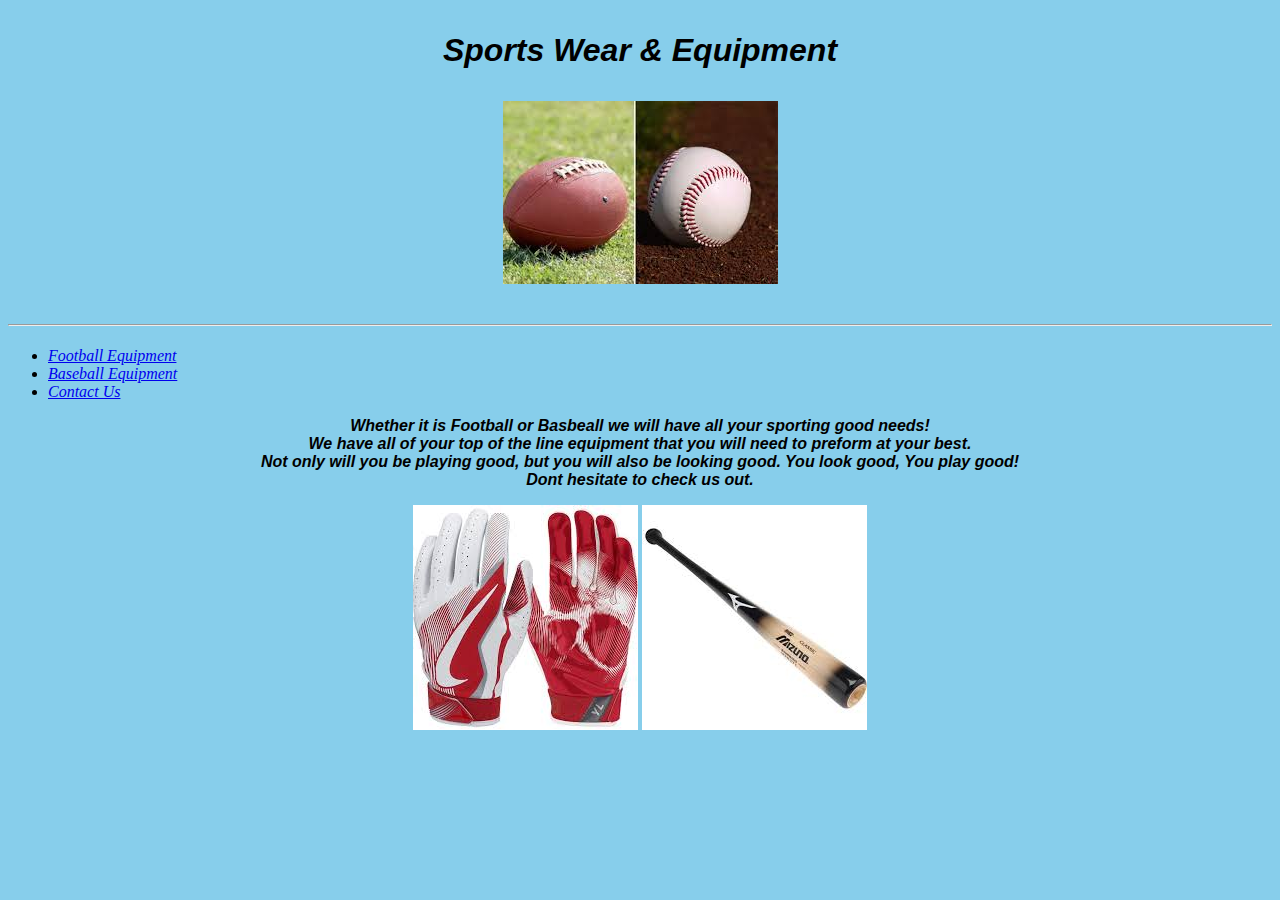
<file: index.html>
<!DOCTYPE html>
<html lang = "en">
<head>
	<meta charset="utf-8">

	<title>Sports Wear & Equipment </title>
	<link rel="stylesheet" href = "style.css" type = "text/css"/>
	
</head>

<body>
<div class= "header">
	<h1> <p style= "text-align:center;"><em> Sports Wear & Equipment <h1/>
	<p style="text-align:center;"><img src = "Images/logo.png" ><p/>
	<hr />
	</div>
	
<div class="links">
<ul>
<li><a href="Football.html">Football Equipment</a>
<li><a href="Baseball.html">Baseball Equipment</a>
<li><a href="Contact Page.html"> Contact Us </a>
</div>
</ul>
	
<div class="greeting">
<p style= "text-align:center;">Whether it is Football or Basbeall we will have all your sporting good needs! <br/>
We have all of your top of the line equipment that you will need to preform at your best. <br/>
Not only will you be playing good, but you will also be looking good. You look good, You play good! <br/>
Dont hesitate to check us out.
<p/>
</div>

<div class="Images">
<p style= "text-align:center;" ><img src= "Images/gloves.png" > <img src= "Images/woodbat.png">
</div>
<p/>
</file>
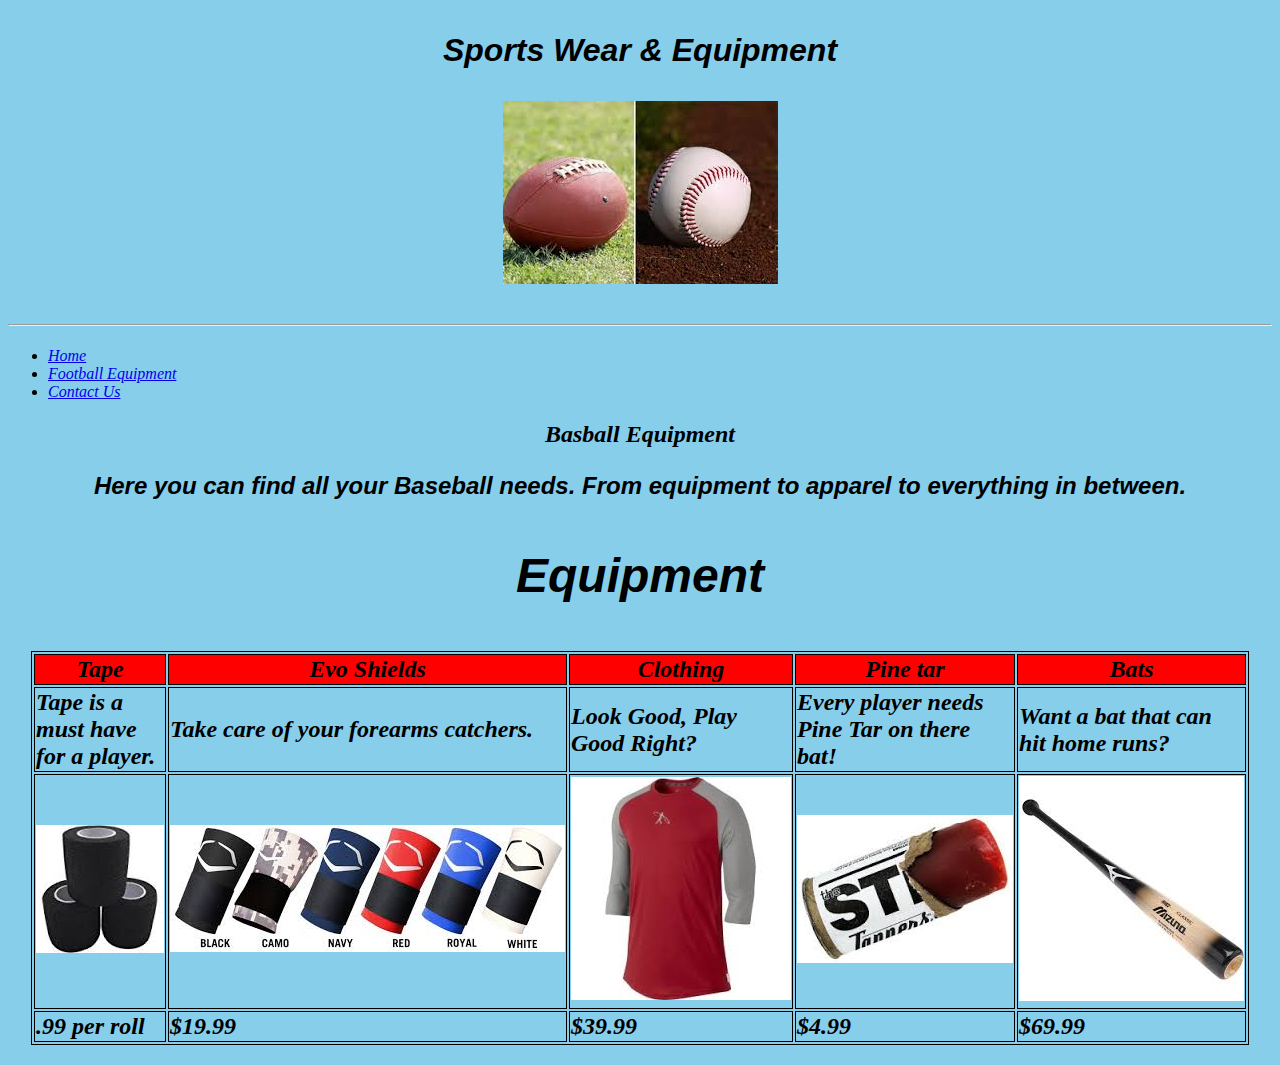
<file: Baseball.html>
<!DOCTYPE html>
<html lang = "en">
<head>
	<meta charset="utf-8">
	
	<title>Sports Wear & Equipment </title>
	<link rel="stylesheet" href = "style.css" type = "text/css"/>
</head>
<body>
<div class= "header">
	<h1> <p style= "text-align:center;"><em> Sports Wear & Equipment<em/> <h1/>
	<p style="text-align:center;"><img src = "Images/logo.png" ><p/>
	<hr />
	</div>
	
<div class="links">
<ul>
<li><a href="index.html">Home</a>
<li><a href="Football.html">Football Equipment</a>
<li><a href="Contact Page.html"> Contact Us </a>
</div>
</ul>

<center><h2>Basball Equipment<h2>

</body>
	<p>
		Here you can find all your Baseball needs. From equipment to apparel to everything in between. 
	<p>
	<div class= "tables">
<h1> <p style= "text-align:center;"> Equipment </h1>
<table>
	
	<tr>
	<th> Tape</th>
	<th> Evo Shields</th>
	<th> Clothing</th>
	<th> Pine tar</th>
	<th> Bats</th>
	</tr>
	
	<tr>
	<td> Tape is a must have for a player.</td>
	<td> Take care of your forearms catchers.</td>
	<td> Look Good, Play Good Right?</td>
	<td> Every player needs Pine Tar on there bat!</td>
	<td> Want a bat that can hit home runs? </td>
	</tr>
	
	<tr>
	<td> <img src= "Images/tape.png" height50/></td>
	<td> <img src= "Images/evoshields.png"  height50/></td>
	<td> <img src= "Images/shirts.png"  height50/></td>
	<td> <img src= "Images/pinetar.png"  height50/></td>
	<td> <img src= "Images/woodbat.png"  height50/></td>
	</tr>
	
	<tr>
	<td> .99 per roll</td>
	<td> $19.99</td>
	<td> $39.99</td>
	<td> $4.99</td>
	<td> $69.99</td>
	</tr>
	</table>
</file>
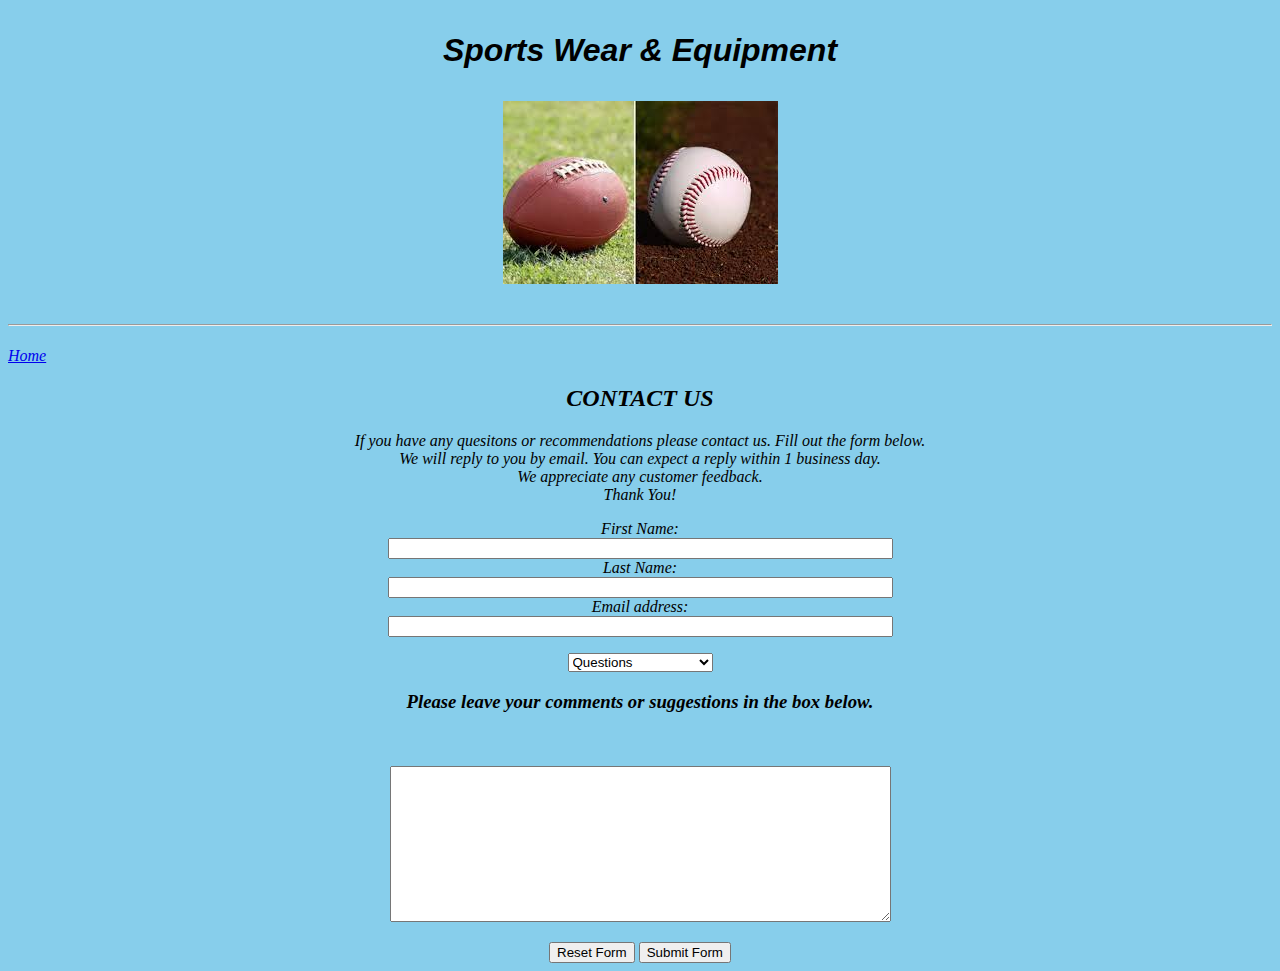
<file: Contact Page.html>
<!DOCTYPE html>
<html lang = "en">
<head>
	<meta charset="utf-8">

	<title>Sports Wear & Equipment </title>
	<link rel="stylesheet" href = "style.css" type = "text/css"/>
	
</head>

<body>
<div class= "header">
	<h1> <p style= "text-align:center;"><em> Sports Wear & Equipment<em/> <h1/>
	<p style="text-align:center;"><img src = "Images/logo.png" ><p/>
	<hr />
	</div>
	<div class="links">
<a href="index.html">Home</a>
	</div>
	<center>
		<h2> CONTACT US</h2>
	
<p>
		<center>
			
		If you have any quesitons or recommendations please contact us. Fill out the form below.  <br>
		We will reply to you by email. You can expect a reply within 1 business day. <br>
		We appreciate any customer feedback. <br>
		Thank You!
		
</p>

<p>
	<form action ="">
	<label> First Name: <br><input type="text" name="fname" size ="60" /> </label><br>
	<label> Last Name: <br><input type="text" name="lname" size = "60" /> </label><br>
	<label> Email address:<br><input type="text" name="email" size ="60" /> </label><br>
</p>

<p>
	<center>
		<select name = "Choose"> <br>
		<option> Questions</option>
		<option> Problems</option>
		<option> Order Status Update </option>
		</select>
</p>

<center>
		<h3> Please leave your comments or suggestions in the box below. </h3> <br>
			
<p>

		<textarea name = "comments" rows = "10" cols = "60">
		</textarea>
		
		<center>
			<input value = "Reset Form" type = "reset" />
			<input value = "Submit Form" type = "submit" />
		<form/>
	</body>
<html>
</file>
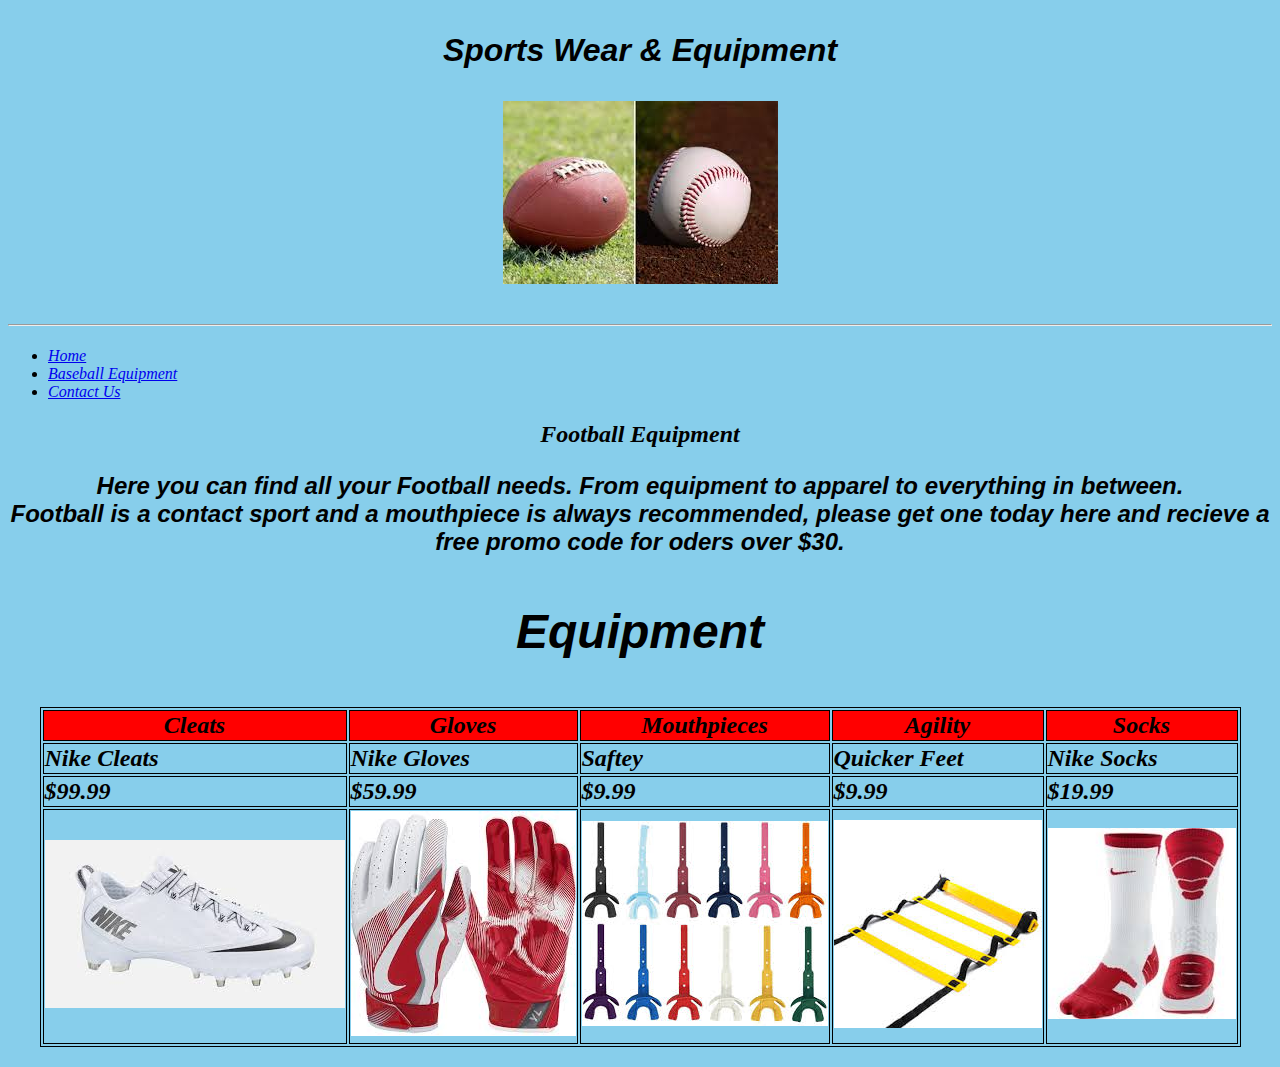
<file: Football.html>
<!DOCTYPE html>
<html lang = "en">
<head>
	<meta charset="utf-8">
	
	<title>Sports Wear & Equipment </title>
	<link rel="stylesheet" href = "style.css" type = "text/css"/>
</head>
<body>
<div class= "header">
	<h1> <p style= "text-align:center;"><em> Sports Wear & Equipment<h1/>
	<p style="text-align:center;"><img src = "Images/logo.png" ><p/>
	<hr />
	</div>



<div class="links">
<ul>
<li><a href="index.html">Home</a>
<li><a href="Baseball.html">Baseball Equipment</a>
<li><a href="Contact Page.html"> Contact Us </a>
</div>
</ul>


<center><h2>Football Equipment<h2>

</body>
	<p>
		Here you can find all your Football needs. From equipment to apparel to everything in between.<br/>
		Football is a contact sport and a mouthpiece is always recommended, please get one today here and recieve a free promo code for oders over $30.
	</p>
	
<div class= "tables">
<h1> <p style= "text-align:center;"> Equipment </h1>
<table>

	<tr>
	<th> Cleats </th>
	<th> Gloves </th>
	<th> Mouthpieces </th>
	<th> Agility </th>
	<th> Socks </th>
	</tr> 
	
		<tr>
		<td> Nike Cleats</td>
		<td> Nike Gloves</td>
		<td> Saftey </td>
		<td> Quicker Feet</td>
		<td> Nike Socks</td>
		</tr>
		
		<tr>
		<td> $99.99</td>
		<td> $59.99</td>
		<td> $9.99</td>
		<td> $9.99</td>
		<td> $19.99</td>
		</tr>
		
		<tr>
		<td><img src= "Images/Cleats.png" height50/></td>
		<td><img src= "Images/gloves.png"  height50/></td>
		<td><img src= "Images/mouthpieces.png"  height50/></td>
		<td><img src= "Images/agility.png"  height50/></td>
		<td><img src= "Images/socks.png"  height50/></td>
		</tr>
		</table>
</file>
<file: style.css>
body
{
	background-color: skyblue;
}

p
{
	font-family:Arial;
	font-weight: bold;
}

h1
{
	font-family: harrington;
}

table, th, td
{
	border: 1px solid black;
}

/*visted link*/
a:visited {color: black;
}

/* mouse over link*/
a:hover {color: orange;
}

/* selected link*/
a:active {color: green;
}


tr:hover {background-color: grey; font-weight:bold;
}


table, th, td {
   border: 1px solid black; 
}

table {
    width: 80%; 
}


th {
    text-align: center;
}	

th {
    background-color:red;
}

div class{red;
}
</file>
